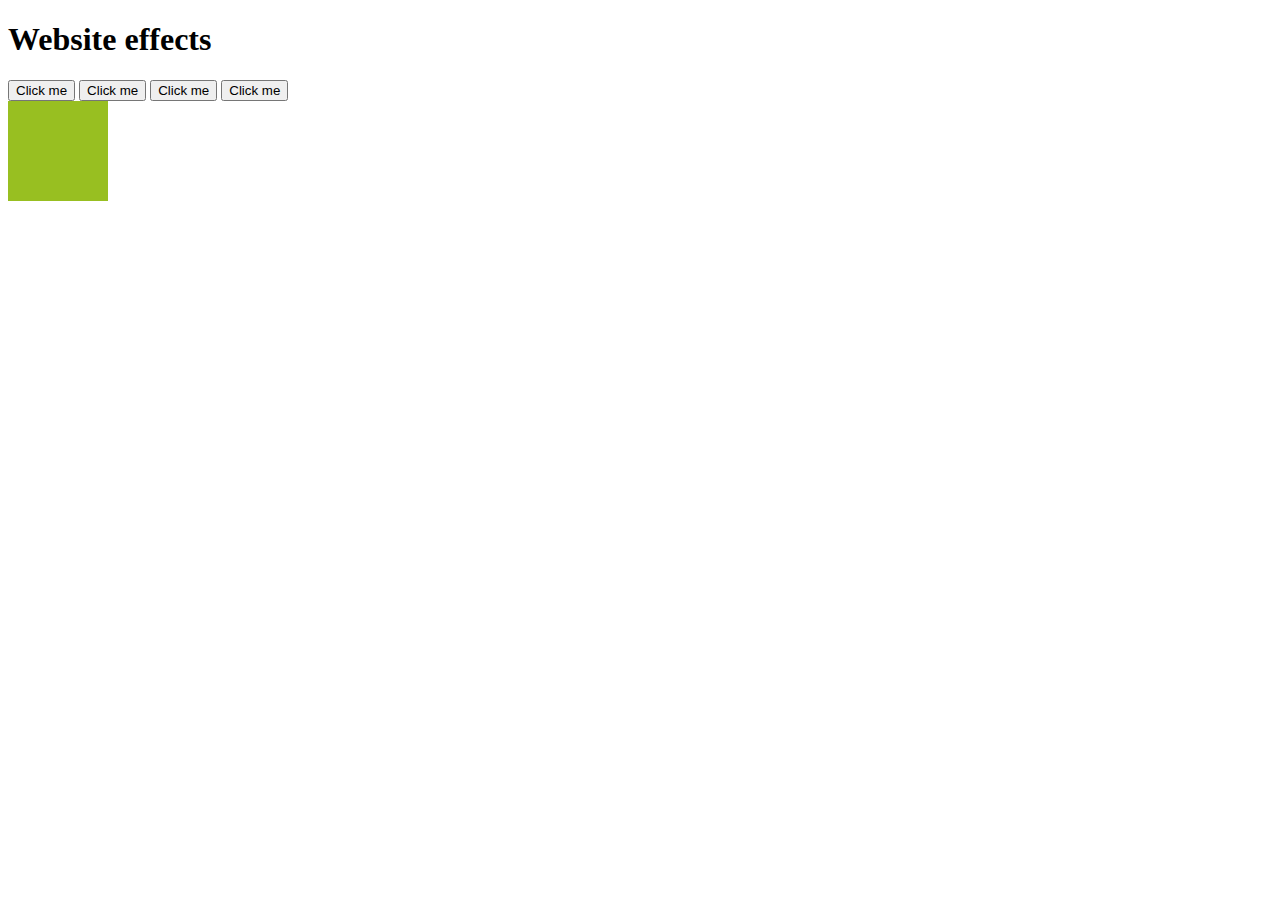
<file: effects.html>
<!DOCTYPE html>
<html lang="en">
<head>
    <meta charset="UTF-8">
    <meta http-equiv="X-UA-Compatible" content="IE=edge">
    <meta name="viewport" content="width=device-width, initial-scale=1.0">
    <title>Website effects</title>
</head>
<body>
    <h1>Website effects</h1>
    

    <button>Click me</button>
    <button>Click me</button>
    <button>Click me</button>
    <button>Click me</button>

    <div style="background:#98bf21;height:100px;width:100px;position:absolute;"></div>


    <script src="https://ajax.googleapis.com/ajax/libs/jquery/2.1.3/jquery.min.js"></script>
    <script src="effects.js"></script>
</body>
</html>
</file>
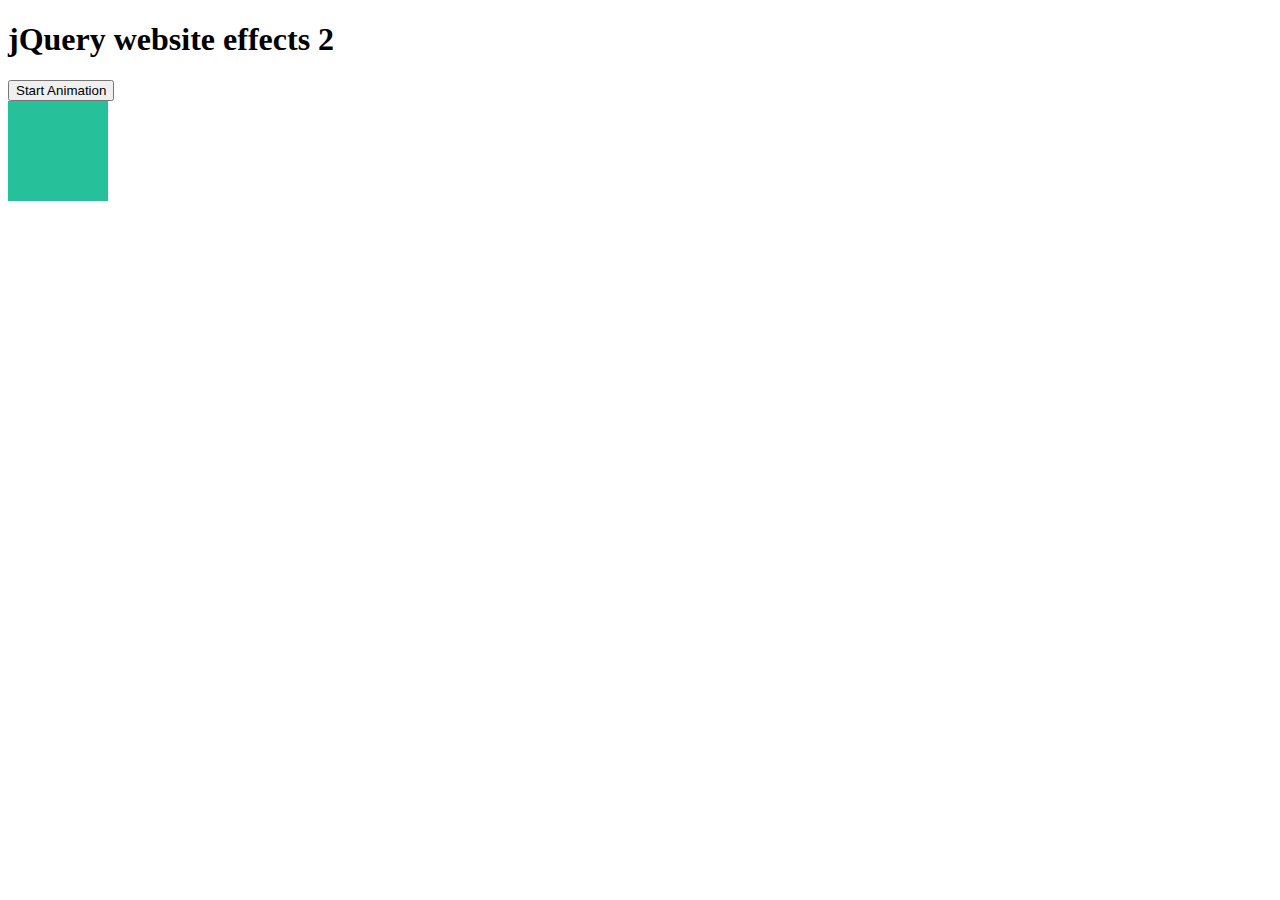
<file: effects2.html>
<!DOCTYPE html>
<html lang="en">
<head>
    <meta charset="UTF-8">
    <meta http-equiv="X-UA-Compatible" content="IE=edge">
    <meta name="viewport" content="width=device-width, initial-scale=1.0">
    <title>effects</title>
</head>
<body>
<h1>jQuery website effects 2</h1>

    <button>Start Animation</button>

<div style="background:#26c09a;height:100px;width:100px;position:absolute;"></div>




    <script src="https://ajax.googleapis.com/ajax/libs/jquery/2.1.3/jquery.min.js"></script>
    <script src="effects2.js"></script>
</body>
</html>
</file>
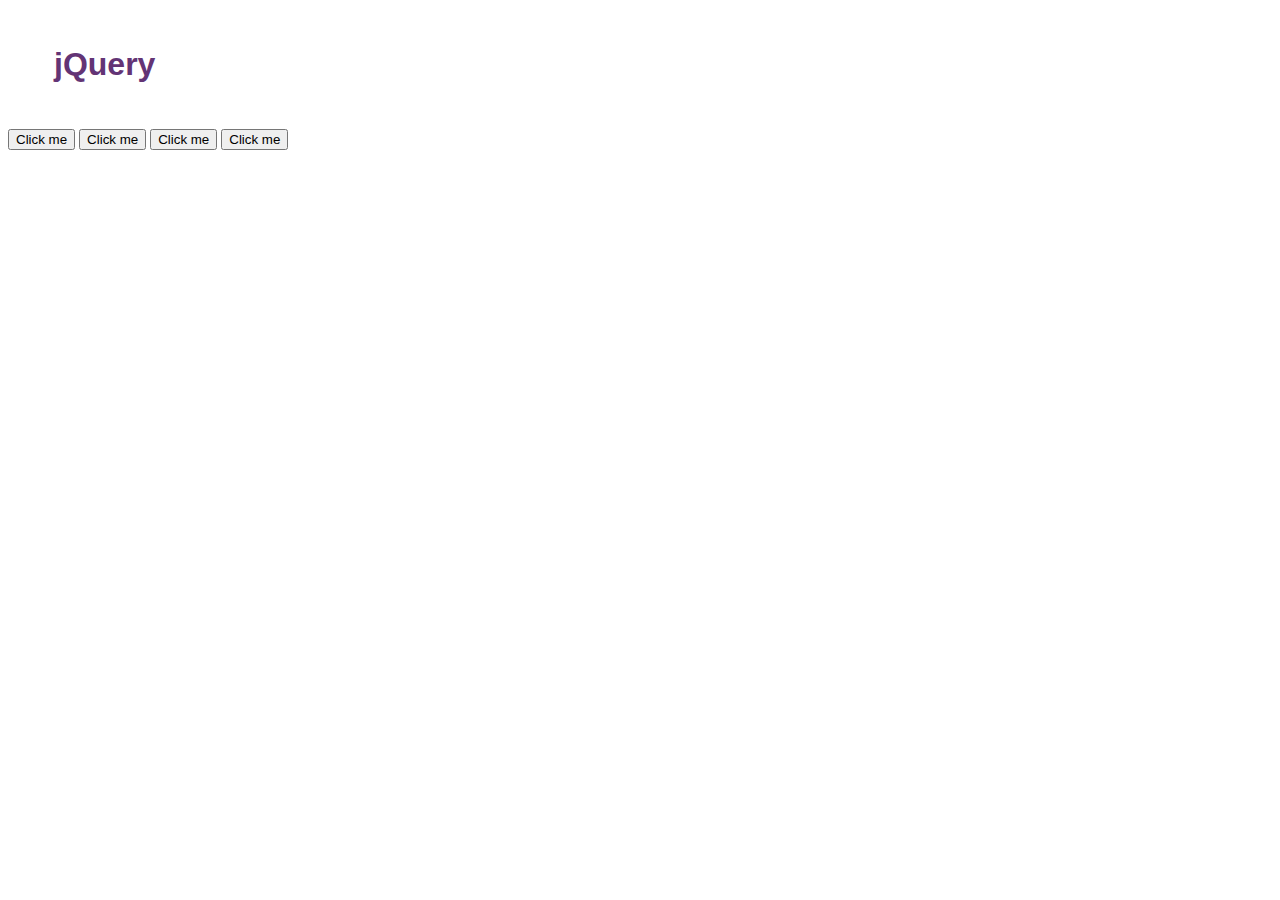
<file: styles.html>
<!DOCTYPE html>
<html lang="en">
<head>
    <meta charset="UTF-8">
    <meta http-equiv="X-UA-Compatible" content="IE=edge">
    <meta name="viewport" content="width=device-width, initial-scale=1.0">
    <link rel="stylesheet" href="styles.css">
    <title>jQuery styles</title>
</head>
<body>
    <h1>jQuery</h1>
    <button>Click me</button>
    <button>Click me</button>
    <button>Click me</button>
    <button>Click me</button>


    <script src="https://ajax.googleapis.com/ajax/libs/jquery/2.1.3/jquery.min.js"></script>
    <script src="styles.js"></script>
</body>
</html>
</file>
<file: styles.css>
.heading{
    color: rgb(99, 52, 117);
    font-family: 'Gill Sans', 'Gill Sans MT', Calibri, 'Trebuchet MS', sans-serif;
}

.big-size{
    margin: 23px;
    padding: 23px;
}
</file>
